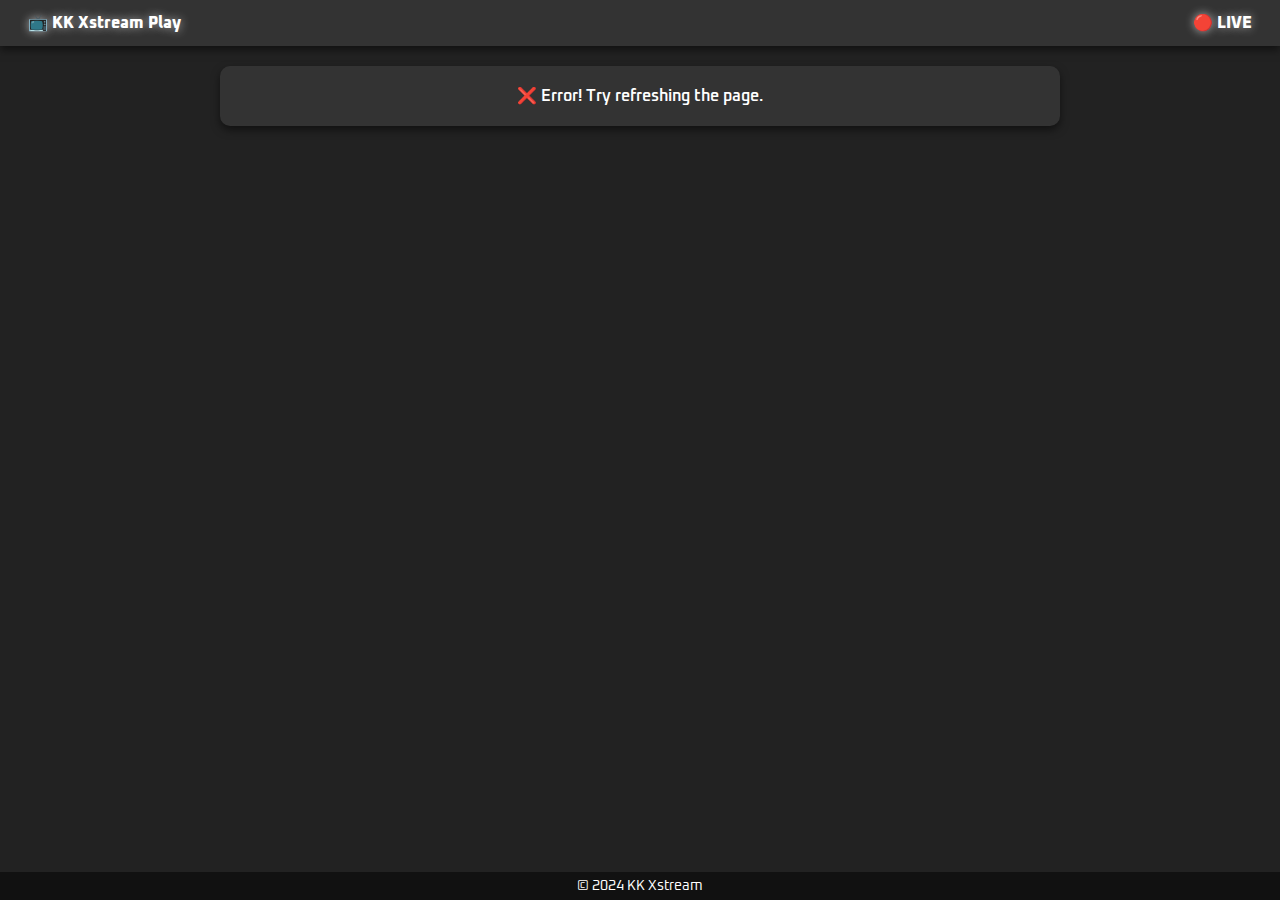
<file: Player.html>
<!DOCTYPE html>
<html lang="en">
<head>
    <meta charset="UTF-8">
    <meta name="viewport" content="width=device-width, initial-scale=1.0">
    <title>KK Xstream Play</title>
    <link href="https://fonts.googleapis.com/css2?family=Oxanium:wght@400;600;800&display=swap" rel="stylesheet"> 
    <link rel="stylesheet" href="https://cdnjs.cloudflare.com/ajax/libs/font-awesome/5.15.3/css/all.min.css">
    <style>
        :root {
            --primary-color: #222;
            --secondary-color: #333;
            --accent-color: #00aaff;
            --text-color: #FFF;
            --footer-color: #111;
            --footer-text-color: #FFF;
            --shadow-color: rgba(0, 0, 0, 0.5);
            --header-bg: #333;
            --header-text-color: #FFF;
            --header-shadow: rgba(0, 0, 0, 0.5);
        }

        body {
            font-family: 'Oxanium', sans-serif;
            background-color: var(--primary-color);
            color: var(--text-color);
            margin: 0;
            padding: 0;
            transition: background-color 0.3s, color 0.3s;
        }

        .header {
            background-color: var(--header-bg);
            box-shadow: 0 4px 8px var(--header-shadow);
            padding: 5px 20px;
            display: flex;
            justify-content: space-between;
            align-items: center;
            position: sticky;
            top: 0;
            z-index: 100;
            animation: fadeInDown 0.0s ease-in-out;
        }

        .header .logo {
            font-size: 16px;
            font-weight: 900;
            padding: 8px;
            color: var(--header-text-color);
            text-decoration: none;
            white-space: nowrap;
            animation: slideInLeft 0.0s ease-in-out;
            text-shadow: 0 0 10px rgba(255, 255, 255, 0.6);
        }

        .player-container {
            max-width: 800px;
            margin: 20px auto;
            text-align: center;
            padding: 20px;
            background-color: var(--secondary-color);
            box-shadow: 0 4px 8px var(--shadow-color);
            border-radius: 10px;
            animation: fadeIn 0.5s ease-in-out;
            position: relative;
        }

        .footer {
            background-color: var(--footer-color);
            padding: 5px;
            text-align: center;
            font-size: 14px;
            color: var(--footer-text-color);
            position: fixed;
            bottom: 0;
            left: 0;
            right: 0;
            animation: fadeInUp 0.5s ease-in-out;
        }

        .notice {
            color: var(--text-color);
            font-weight: 600;
            text-align: center;
        }

        @keyframes fadeIn {
            from { opacity: 0; }
            to { opacity: 1; }
        }

        @keyframes fadeInDown {
            from { opacity: 0; transform: translateY(-20px); }
            to { opacity: 1; transform: translateY(0); }
        }

        @keyframes fadeInUp {
            from { opacity: 0; transform: translateY(20px); }
            to { opacity: 1; transform: translateY(0); }
        }

        @keyframes slideInLeft {
            from { transform: translateX(-100%); }
            to { transform: translateX(0); }
        }

    </style>
</head>
<body>
    <header class="header">
        <a href="https://t.me/kkxstream" class="logo">📺 KK Xstream Play</a>
 		<a href="#" class="logo"> 🔴 LIVE </a>    
        </header> 
    </div>
    <div class="player-container">
        <div id="player"></div>
    </div>
    <div class="footer">
        © 2024 KK Xstream
    </div>

    <script>
        
        // JW Player configuration
        const urlParams = new URLSearchParams(window.location.search);
        const channelId = urlParams.get('channel');
        const streamUrl = `https://yuvraj43.xyz/web/manifest.php?id=${channelId}`;
        const licenseUrl = `https://yuvraj43.xyz/web/lic.php?id=${channelId}`;

        fetchLicenseData(licenseUrl)
            .then(licenseData => {
                if (typeof licenseData === 'string' && licenseData === 'error') {
                    showNotice('There is an error. (error 1)');
                } else {
                    const player = jwplayer('player');
                    player.setup({
                        file: streamUrl,
                        type: 'dash',
                        width: '100%',
                        aspectratio: '16:9',
                        autostart: true,
                        mute: false,
                        primary: 'html5',
                        drm: {
                            clearkey: {
                                keyId: licenseData.lic_keyId,
                                key: licenseData.lic_key
                            }
                        }
                    });
                }
            })
            .catch(error => {
                console.error('Error fetching license data:', error);
                showNotice('❌ Error! Try refreshing the page.');
            });

        function fetchLicenseData(url) {
            return fetch(url)
                .then(response => response.json())
                .catch(error => {
                    console.error('Error fetching license data:', error);
                    throw error;
                });
        }

        function showNotice(message) {
            const playerContainer = document.querySelector('.player-container');
            const noticeDiv = document.createElement('div');
            noticeDiv.classList.add('notice');
            noticeDiv.textContent = message;
            playerContainer.appendChild(noticeDiv);
        }

        window.addEventListener('error', event => {
            const playerContainer = document.querySelector('.player-container');
            const noticeDiv = playerContainer.querySelector('.notice');
            if (noticeDiv) {
                noticeDiv.textContent = `Error: ${event.error.message}`;
            }
        });
    </script>
    <!-- JW Player CDN -->
    <script src="https://content.jwplatform.com/libraries/SAHhwvZq.js"></script>
</body>
</html>
</file>
